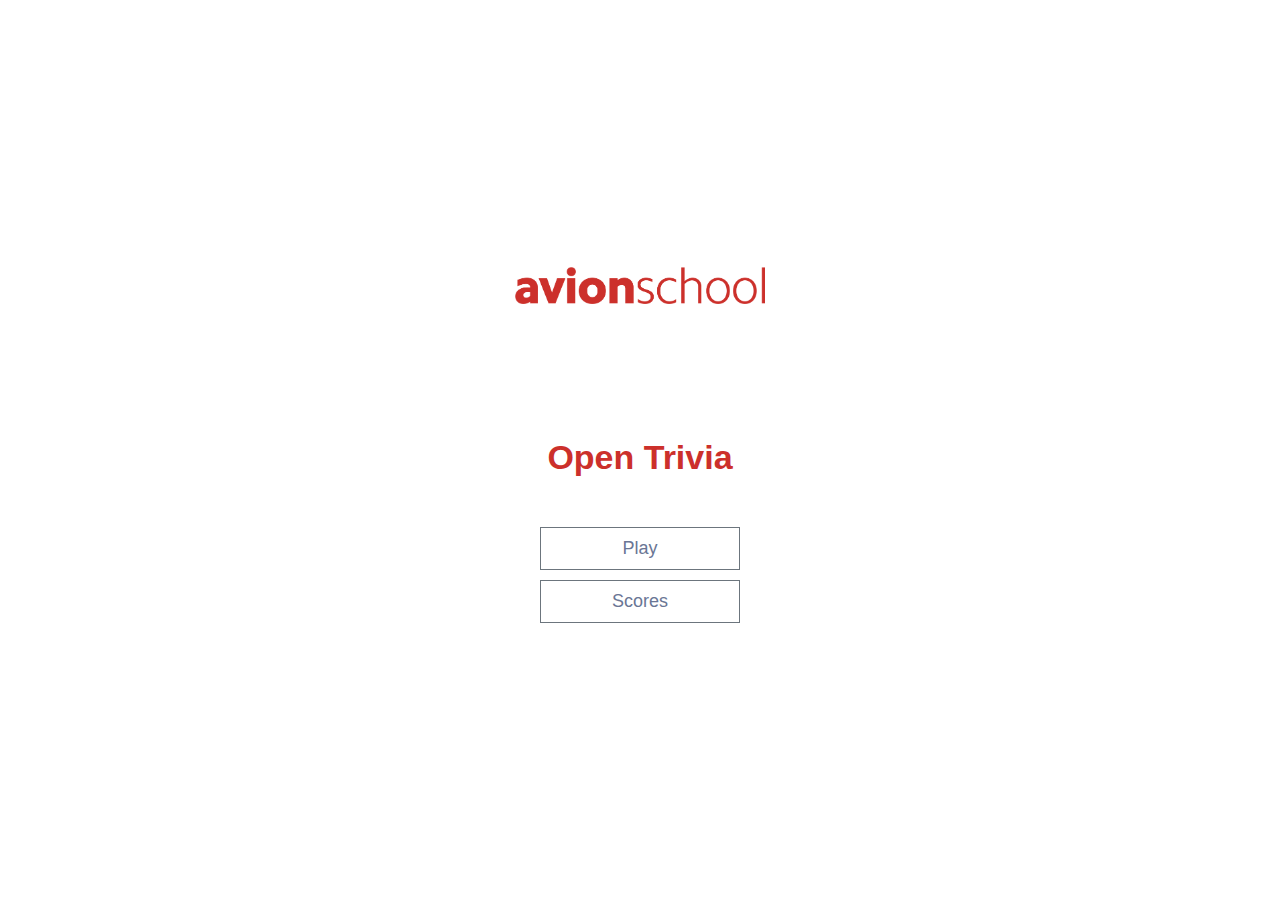
<file: index.html>
<!DOCTYPE html>
<html lang="en">
  <head>
    <meta charset="UTF-8" />
    <meta name="viewport" content="width=device-width, initial-scale=1.0" />
    <meta http-equiv="X-UA-Compatible" content="ie=edge" />
    <title>Avion Exam</title>
    <link rel="stylesheet" href="app.css" />
  </head>
  <body>
      
   
   


    <div class="container">
      <div id="home" class="flex-center flex-column">
        <div class="logo"> <span><img src=Assets\logo.png alt="logo"  >
        </span></div>
        <br>
        <br>
        <br>
        <br><br>
        <br>
        <br>
        <br><br>
        <br>
        <br>
        <br>

        <h1>Open Trivia</h1>
        <a class="btn" href="/game.html">Play</a>
        <a class="btn" href="/highscores.html"> Scores</a>
      </div>
    </div>
  </body>
</html>
</file>
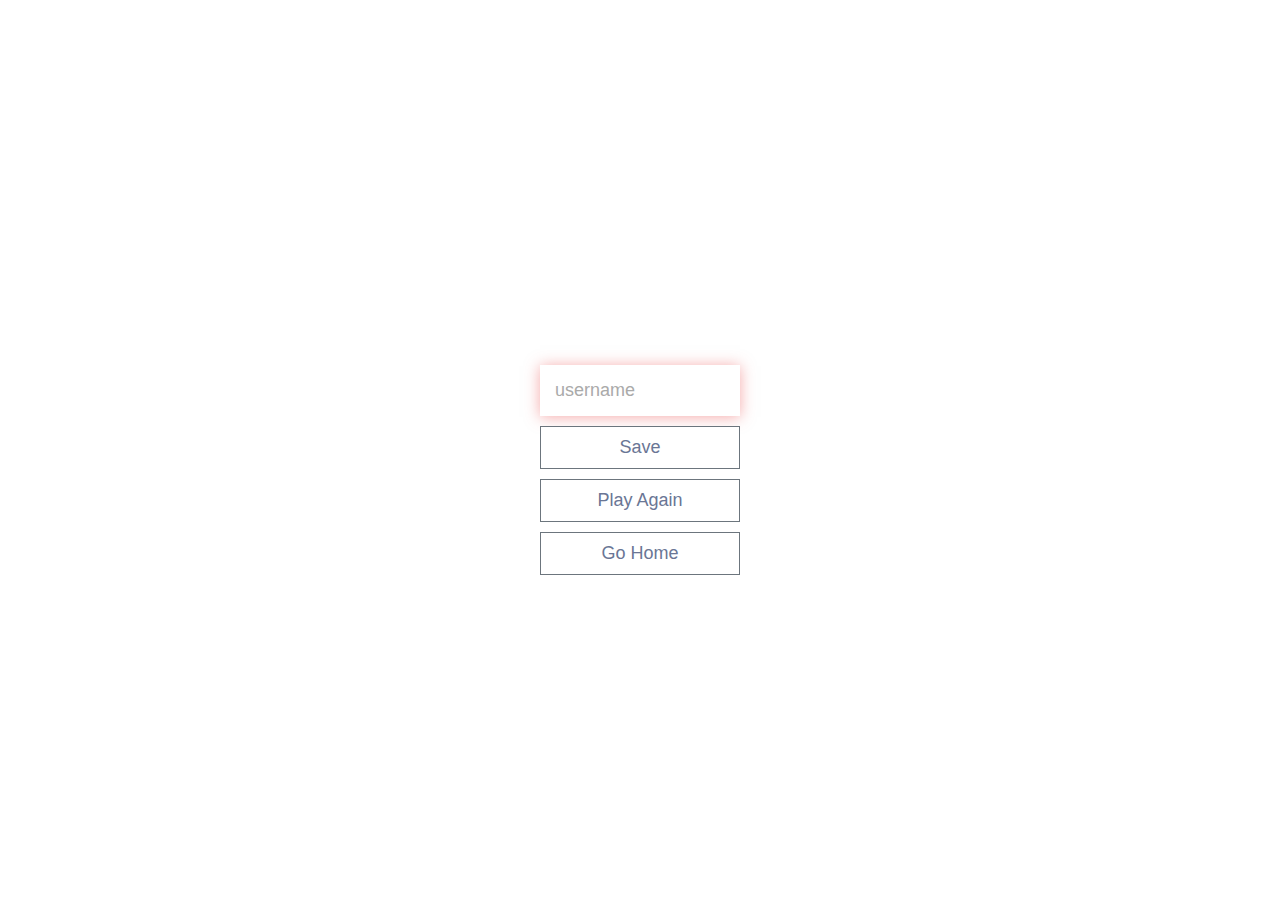
<file: end.html>
<!DOCTYPE html>
<html lang="en">
  <head>
    <meta charset="UTF-8" />
    <meta name="viewport" content="width=device-width, initial-scale=1.0" />
    <meta http-equiv="X-UA-Compatible" content="ie=edge" />
    <title>Congrats!</title>
    <link rel="stylesheet" href="app.css" />
  </head>
  <body>
    <div class="container">
      <div id="end" class="flex-center flex-column">
        <h1 id="finalScore"></h1>
        <form>
          <input
            type="text"
            name="username"
            id="username"
            placeholder="username"
          />
          <button
            type="submit"
            class="btn"
            id="saveScoreBtn"
            onclick="saveHighScore(event)"
            disabled
          >
            Save
          </button>
        </form>
        <a class="btn" href="/game.html">Play Again</a>
        <a class="btn" href="/">Go Home</a>
      </div>
    </div>
    <script src="end.js"></script>
  </body>
</html>
</file>
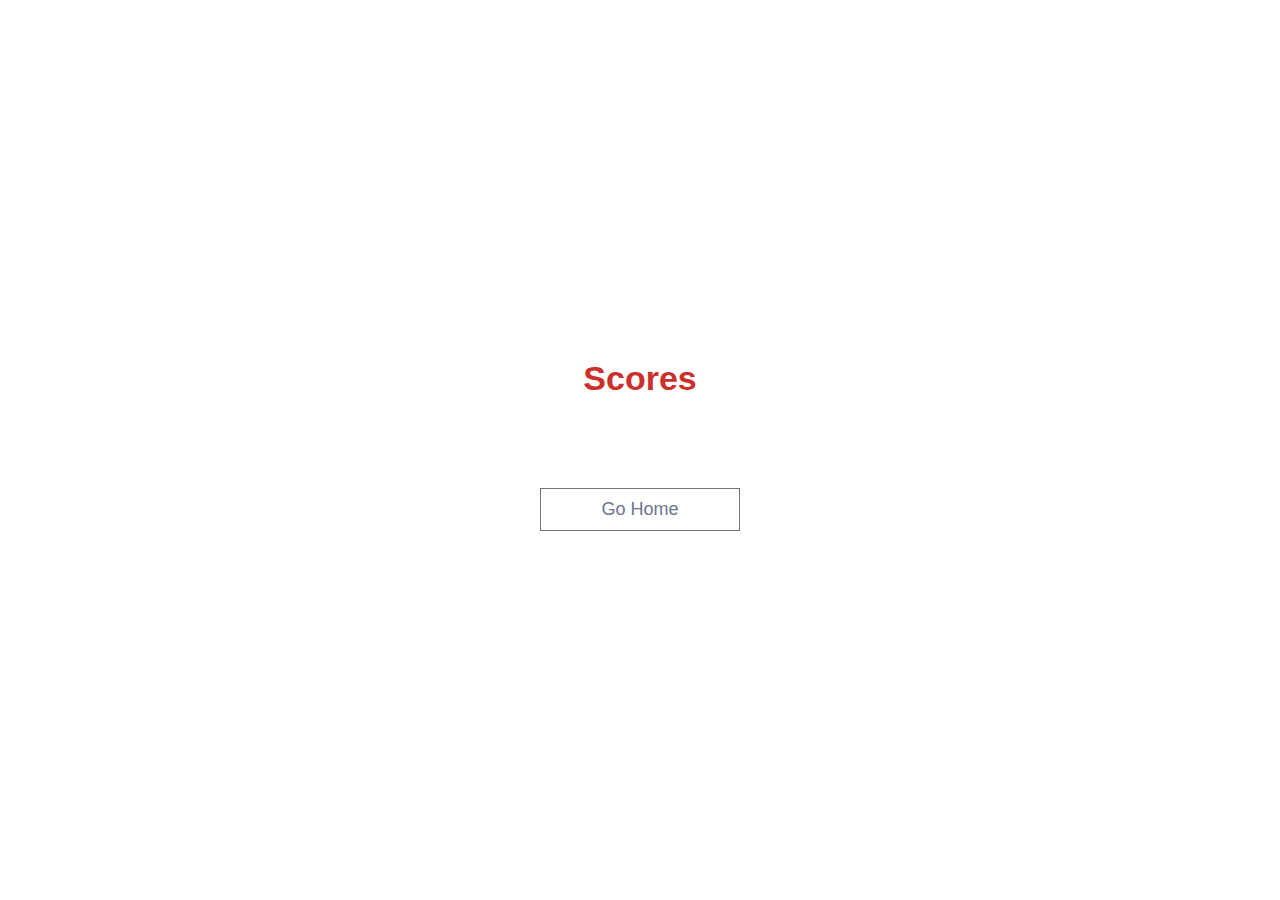
<file: highscores.html>
<!DOCTYPE html>
<html lang="en">
  <head>
    <meta charset="UTF-8" />
    <meta name="viewport" content="width=device-width, initial-scale=1.0" />
    <meta http-equiv="X-UA-Compatible" content="ie=edge" />
    <title>High Scores</title>
    <link rel="stylesheet" href="app.css" />
    <link rel="stylesheet" href="highscores.css" />
  </head>
  <body>
    <div class="container">
      <div id="highScores" class="flex-center flex-column">
        <h1 id="finalScore">Scores</h1>
        <ul id="highScoresList"></ul>
        <a class="btn" href="/">Go Home</a>
      </div>
    </div>
    <script src="highscores.js"></script>
  </body>
</html>
</file>
<file: app.css>
:root {
    background-color: #fff;
    font-size: 62.5%;
  }
  
  * {
    box-sizing: border-box;
    font-family: Arial, Helvetica, sans-serif;
    margin: 0;
    padding: 0;
    color:#6a7695;
  }
  
  h1,
  h2,
  h3,
  h4 {
    margin-bottom: 1rem;
  }
  
  h1 {
    font-size: 3.4rem;
    color:#cc302b;
    margin-bottom: 5rem;
  }
  
  h1 > span {
    font-size: 2.4rem;
    font-weight: 500;
  }
  
  h2 {
    font-size: 4.2rem;
    margin-bottom: 4rem;
    font-weight: 700;
  }
  
  h3 {
    font-size: 2.8rem;
    font-weight: 500;
  }
  
  /* UTILITIES */
  
  .container {
    width: 100vw;
    height: 100vh;
    display: flex;
    justify-content: center;
    align-items: center;
    max-width: 80rem;
    margin: 0 auto;
  padding: 2rem;
  }
  
  .container > * {
    width: 100%;
  }
  
  .flex-column {
    display: flex;
    flex-direction: column;
  }
  
  .flex-center {
    justify-content: center;
    align-items: center;
  }
  
  .justify-center {
    justify-content: center;
  }
  
  .text-center {
    text-align: center;
  }
  
  .hidden {
    display: none;
  }
  

  .logo
  {
  
    display: flex;
 
  
    align-items: center;
    
   
  }
  
  img
  {
    position: center;
  
      border: 0px;
  
      padding: 0px;
      width: 250px;
    }


  /* BUTTONS */
  .btn {
    font-size: 1.8rem;
    padding: 1rem 0;
    width: 20rem;
    text-align: center;
    border: 0.1rem solid#6c757d;
    margin-bottom: 1rem;
    text-decoration: none;
    color: #6a7695;
    background-color: white;
  }
  
  .btn:hover {
    cursor: pointer;
    box-shadow: 0 0.4rem 1.4rem 0 rgba(235, 86, 86, 0.5);
    transform: translateY(-0.1rem);
    transition: transform 150ms;
  }
  
  .btn[disabled]:hover {
    cursor: not-allowed;
    box-shadow: none;
    transform: none;
  }
  /* FORMS */
form {
  width: 100%;
  display: flex;
  flex-direction: column;
  align-items: center;
}

input {
  margin-bottom: 1rem;
  width: 20rem;
  padding: 1.5rem;
  font-size: 1.8rem;
  border: none;
  box-shadow: 0 0.1rem 1.4rem 0 rgba(235, 86, 86, 0.5);
}

input::placeholder {
  color: #aaa;
}
</file>
<file: highscores.css>
#highScoresList {
    list-style: none;
    padding-left: 0;
    margin-bottom: 4rem;
  }
  
  .high-score {
    font-size: 2.8rem;
    margin-bottom: 0.5rem;
  }
  
  .high-score:hover {
    transform: scale(1.025);
  }
</file>
